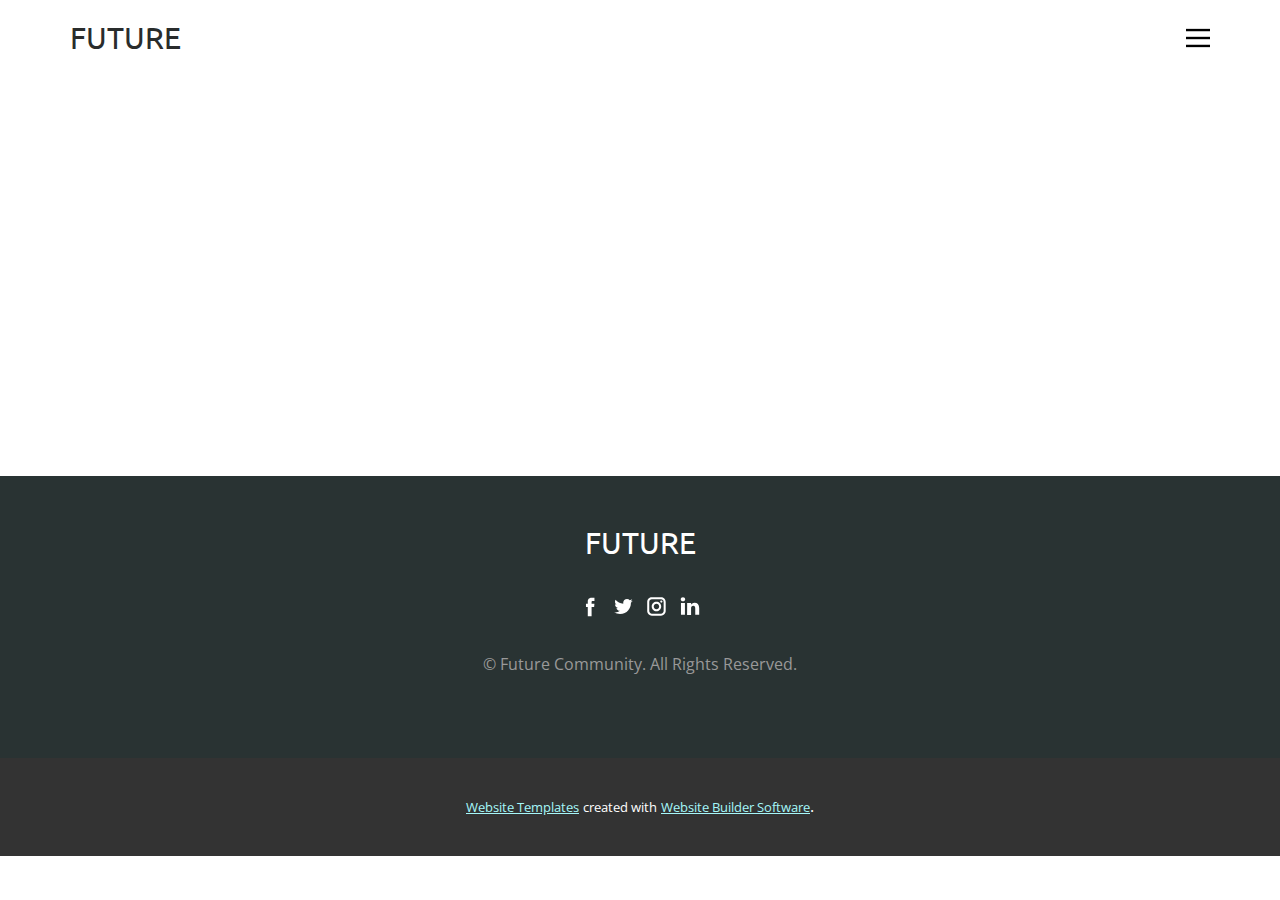
<file: Контакти.html>
<!DOCTYPE html>
<html style="font-size: 16px;" lang="ua"><head>
    <meta name="viewport" content="width=device-width, initial-scale=1.0">
    <meta charset="utf-8">
    <meta name="keywords" content="">
    <meta name="description" content="">
    <title>Контакти</title>
    <link rel="stylesheet" href="nicepage.css" media="screen">
<link rel="stylesheet" href="Контакти.css" media="screen">
    <script class="u-script" type="text/javascript" src="jquery.js" defer=""></script>
    <script class="u-script" type="text/javascript" src="nicepage.js" defer=""></script>
    <meta name="generator" content="Nicepage 6.6.3, nicepage.com">
    <link id="u-theme-google-font" rel="stylesheet" href="https://fonts.googleapis.com/css?family=Ubuntu:300,300i,400,400i,500,500i,700,700i|Open+Sans:300,300i,400,400i,500,500i,600,600i,700,700i,800,800i">
    
    
    
    <script type="application/ld+json">{
		"@context": "http://schema.org",
		"@type": "Organization",
		"name": "",
		"sameAs": []
}</script>
    <meta name="theme-color" content="#17cad0">
    <meta property="og:title" content="Контакти">
    <meta property="og:type" content="website">
  <meta data-intl-tel-input-cdn-path="intlTelInput/"></head>
  <body data-path-to-root="./" data-include-products="false" class="u-body u-xl-mode" data-lang="ua"><header class="u-clearfix u-header u-header" id="sec-d5ff"><div class="u-clearfix u-sheet u-sheet-1">
        <nav class="u-align-left u-menu u-menu-hamburger u-nav-spacing-25 u-offcanvas u-menu-1" data-responsive-from="XL">
          <div class="menu-collapse">
            <a class="u-button-style u-nav-link u-text-black" href="#" style="padding: 4px 0px; font-size: calc(1em + 8px);">
              <svg class="u-svg-link" preserveAspectRatio="xMidYMin slice" viewBox="0 0 302 302" style="undefined"><use xmlns:xlink="http://www.w3.org/1999/xlink" xlink:href="#svg-7b92"></use></svg>
              <svg xmlns="http://www.w3.org/2000/svg" xmlns:xlink="http://www.w3.org/1999/xlink" version="1.1" id="svg-7b92" x="0px" y="0px" viewBox="0 0 302 302" style="enable-background:new 0 0 302 302;" xml:space="preserve" class="u-svg-content"><g><rect y="36" width="302" height="30"></rect><rect y="236" width="302" height="30"></rect><rect y="136" width="302" height="30"></rect>
</g><g></g><g></g><g></g><g></g><g></g><g></g><g></g><g></g><g></g><g></g><g></g><g></g><g></g><g></g><g></g></svg>
            </a>
          </div>
          <div class="u-nav-container">
            <ul class="u-nav u-spacing-25 u-unstyled"><li class="u-nav-item"><a class="u-button-style u-nav-link" href="Головна.html" style="padding: 8px 0px;">Головна</a>
</li><li class="u-nav-item"><a class="u-button-style u-nav-link" href="Про-нас.html" style="padding: 8px 0px;">Про нас</a>
</li><li class="u-nav-item"><a class="u-button-style u-nav-link" href="Контакти.html" style="padding: 8px 0px;">Контакти</a>
</li></ul>
          </div>
          <div class="u-nav-container-collapse">
            <div class="u-align-center u-black u-container-style u-inner-container-layout u-opacity u-opacity-95 u-sidenav">
              <div class="u-inner-container-layout u-sidenav-overflow">
                <div class="u-menu-close"></div>
                <ul class="u-align-center u-nav u-popupmenu-items u-unstyled u-nav-2"><li class="u-nav-item"><a class="u-button-style u-nav-link" href="Головна.html">Головна</a>
</li><li class="u-nav-item"><a class="u-button-style u-nav-link" href="Про-нас.html">Про нас</a>
</li><li class="u-nav-item"><a class="u-button-style u-nav-link" href="Контакти.html">Контакти</a>
</li></ul>
              </div>
            </div>
            <div class="u-black u-menu-overlay u-opacity u-opacity-70"></div>
          </div>
        </nav>
        <h3 class="u-headline u-text u-text-1">
          <a href="/">FUTURE</a>
        </h3>
      </div></header>
    <section class="u-clearfix u-section-1" id="sec-47ff">
      <div class="u-clearfix u-sheet u-sheet-1"></div>
    </section>
    
    
    
    <footer class="u-clearfix u-footer u-palette-5-dark-3" id="sec-1ced"><div class="u-clearfix u-sheet u-sheet-1">
        <h3 class="u-align-center u-headline u-text u-text-1">
          <a href="/">FUTURE</a>
        </h3>
        <div class="u-align-left u-social-icons u-spacing-10 u-social-icons-1">
          <a class="u-social-url" target="_blank" href=""><span class="u-icon u-icon-circle u-social-facebook u-social-icon u-icon-1"><svg class="u-svg-link" preserveAspectRatio="xMidYMin slice" viewBox="0 0 112.2 112.2"><use xmlns:xlink="http://www.w3.org/1999/xlink" xlink:href="#svg-1f4b"></use></svg><svg x="0px" y="0px" viewBox="0 0 112.2 112.2" enable-background="new 0 0 112.2 112.2" xml:space="preserve" id="svg-1f4b" class="u-svg-content"><path d="M75.5,28.8H65.4c-1.5,0-4,0.9-4,4.3v9.4h13.9l-1.5,15.8H61.4v45.1H42.8V58.3h-8.8V42.4h8.8V32.2 c0-7.4,3.4-18.8,18.8-18.8h13.8v15.4H75.5z"></path></svg></span>
          </a>
          <a class="u-social-url" target="_blank" href=""><span class="u-icon u-icon-circle u-social-icon u-social-twitter u-icon-2"><svg class="u-svg-link" preserveAspectRatio="xMidYMin slice" viewBox="0 0 112.2 112.2"><use xmlns:xlink="http://www.w3.org/1999/xlink" xlink:href="#svg-1780"></use></svg><svg x="0px" y="0px" viewBox="0 0 112.2 112.2" enable-background="new 0 0 112.2 112.2" xml:space="preserve" id="svg-1780" class="u-svg-content"><path d="M92.2,38.2c0,0.8,0,1.6,0,2.3c0,24.3-18.6,52.4-52.6,52.4c-10.6,0.1-20.2-2.9-28.5-8.2 c1.4,0.2,2.9,0.2,4.4,0.2c8.7,0,16.7-2.9,23-7.9c-8.1-0.2-14.9-5.5-17.3-12.8c1.1,0.2,2.4,0.2,3.4,0.2c1.6,0,3.3-0.2,4.8-0.7 c-8.4-1.6-14.9-9.2-14.9-18c0-0.2,0-0.2,0-0.2c2.5,1.4,5.4,2.2,8.4,2.3c-5-3.3-8.3-8.9-8.3-15.4c0-3.4,1-6.5,2.5-9.2 c9.1,11.1,22.7,18.5,38,19.2c-0.2-1.4-0.4-2.8-0.4-4.3c0.1-10,8.3-18.2,18.5-18.2c5.4,0,10.1,2.2,13.5,5.7c4.3-0.8,8.1-2.3,11.7-4.5 c-1.4,4.3-4.3,7.9-8.1,10.1c3.7-0.4,7.3-1.4,10.6-2.9C98.9,32.3,95.7,35.5,92.2,38.2z"></path></svg></span>
          </a>
          <a class="u-social-url" target="_blank" href=""><span class="u-icon u-icon-circle u-social-icon u-social-instagram u-icon-3"><svg class="u-svg-link" preserveAspectRatio="xMidYMin slice" viewBox="0 0 112.2 112.2"><use xmlns:xlink="http://www.w3.org/1999/xlink" xlink:href="#svg-498c"></use></svg><svg x="0px" y="0px" viewBox="0 0 112.2 112.2" enable-background="new 0 0 112.2 112.2" xml:space="preserve" id="svg-498c" class="u-svg-content"><path d="M55.9,32.9c-12.8,0-23.2,10.4-23.2,23.2s10.4,23.2,23.2,23.2s23.2-10.4,23.2-23.2S68.7,32.9,55.9,32.9z M55.9,69.4c-7.4,0-13.3-6-13.3-13.3c-0.1-7.4,6-13.3,13.3-13.3s13.3,6,13.3,13.3C69.3,63.5,63.3,69.4,55.9,69.4z"></path><path d="M79.7,26.8c-3,0-5.4,2.5-5.4,5.4s2.5,5.4,5.4,5.4c3,0,5.4-2.5,5.4-5.4S82.7,26.8,79.7,26.8z"></path><path d="M78.2,11H33.5C21,11,10.8,21.3,10.8,33.7v44.7c0,12.6,10.2,22.8,22.7,22.8h44.7c12.6,0,22.7-10.2,22.7-22.7 V33.7C100.8,21.1,90.6,11,78.2,11z M91,78.4c0,7.1-5.8,12.8-12.8,12.8H33.5c-7.1,0-12.8-5.8-12.8-12.8V33.7 c0-7.1,5.8-12.8,12.8-12.8h44.7c7.1,0,12.8,5.8,12.8,12.8V78.4z"></path></svg></span>
          </a>
          <a class="u-social-url" target="_blank" href=""><span class="u-icon u-icon-circle u-social-icon u-social-linkedin u-icon-4"><svg class="u-svg-link" preserveAspectRatio="xMidYMin slice" viewBox="0 0 112.2 112.2"><use xmlns:xlink="http://www.w3.org/1999/xlink" xlink:href="#svg-f7b9"></use></svg><svg x="0px" y="0px" viewBox="0 0 112.2 112.2" enable-background="new 0 0 112.2 112.2" xml:space="preserve" id="svg-f7b9" class="u-svg-content"><path d="M33.8,96.8H14.5v-58h19.3V96.8z M24.1,30.9L24.1,30.9c-6.6,0-10.8-4.5-10.8-10.1c0-5.8,4.3-10.1,10.9-10.1 S34.9,15,35.1,20.8C35.1,26.4,30.8,30.9,24.1,30.9z M103.3,96.8H84.1v-31c0-7.8-2.7-13.1-9.8-13.1c-5.3,0-8.5,3.6-9.9,7.1 c-0.6,1.3-0.6,3-0.6,4.8V97H44.5c0,0,0.3-52.6,0-58h19.3v8.2c2.6-3.9,7.2-9.6,17.4-9.6c12.7,0,22.2,8.4,22.2,26.1V96.8z"></path></svg></span>
          </a>
        </div>
        <p class="u-align-center u-text u-text-grey-40 u-text-2">© Future Community.  All Rights Reserved.</p>
      </div></footer>
    <section class="u-backlink u-clearfix u-grey-80">
      <a class="u-link" href="https://nicepage.com/website-templates" target="_blank">
        <span>Website Templates</span>
      </a>
      <p class="u-text">
        <span>created with</span>
      </p>
      <a class="u-link" href="" target="_blank">
        <span>Website Builder Software</span>
      </a>. 
    </section>
  
</body></html>
</file>
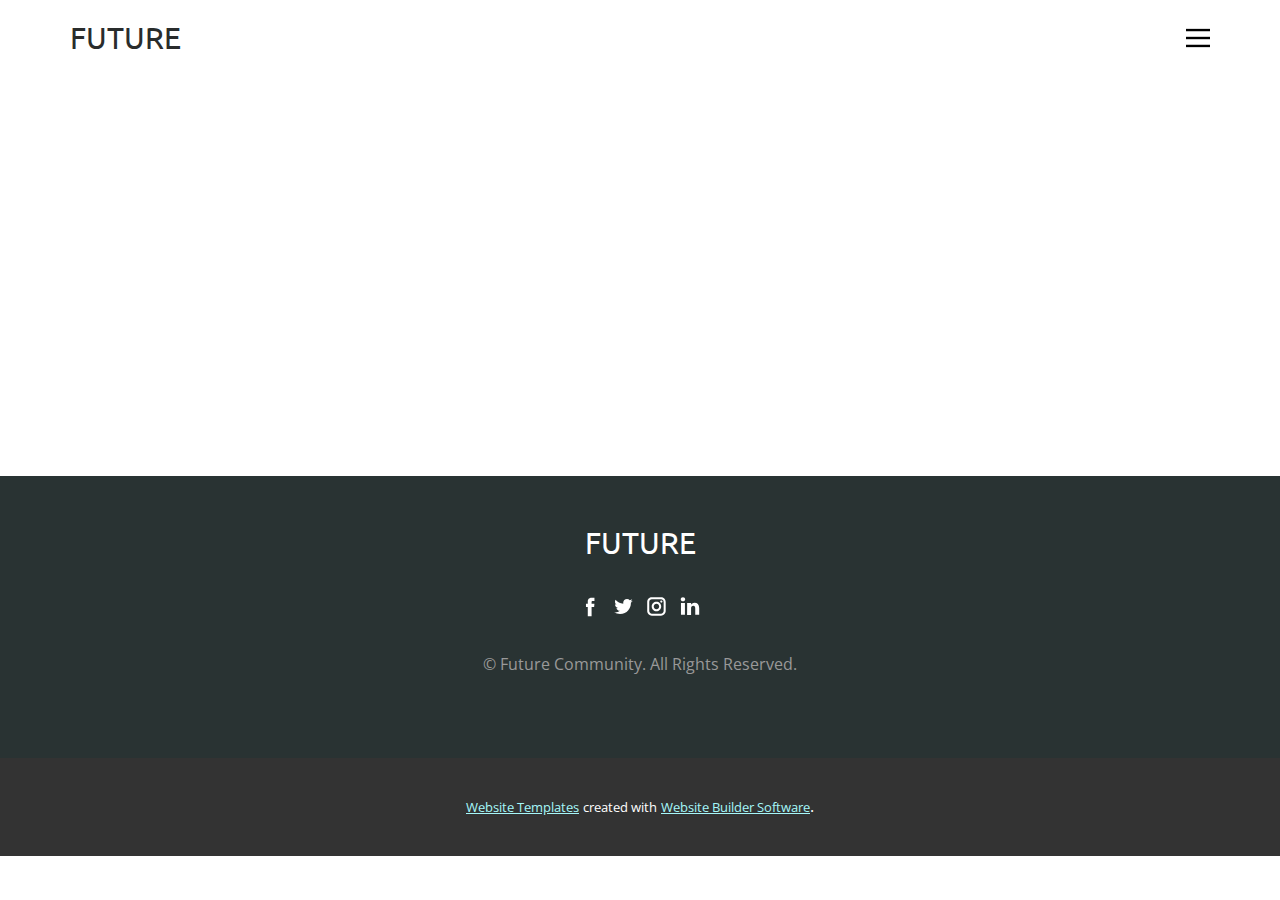
<file: Про-нас.html>
<!DOCTYPE html>
<html style="font-size: 16px;" lang="ua"><head>
    <meta name="viewport" content="width=device-width, initial-scale=1.0">
    <meta charset="utf-8">
    <meta name="keywords" content="">
    <meta name="description" content="">
    <title>Про нас</title>
    <link rel="stylesheet" href="nicepage.css" media="screen">
<link rel="stylesheet" href="Про-нас.css" media="screen">
    <script class="u-script" type="text/javascript" src="jquery.js" defer=""></script>
    <script class="u-script" type="text/javascript" src="nicepage.js" defer=""></script>
    <meta name="generator" content="Nicepage 6.6.3, nicepage.com">
    <link id="u-theme-google-font" rel="stylesheet" href="https://fonts.googleapis.com/css?family=Ubuntu:300,300i,400,400i,500,500i,700,700i|Open+Sans:300,300i,400,400i,500,500i,600,600i,700,700i,800,800i">
    
    
    
    <script type="application/ld+json">{
		"@context": "http://schema.org",
		"@type": "Organization",
		"name": "",
		"sameAs": []
}</script>
    <meta name="theme-color" content="#17cad0">
    <meta property="og:title" content="Про нас">
    <meta property="og:type" content="website">
  <meta data-intl-tel-input-cdn-path="intlTelInput/"></head>
  <body data-path-to-root="./" data-include-products="false" class="u-body u-xl-mode" data-lang="ua"><header class="u-clearfix u-header u-header" id="sec-d5ff"><div class="u-clearfix u-sheet u-sheet-1">
        <nav class="u-align-left u-menu u-menu-hamburger u-nav-spacing-25 u-offcanvas u-menu-1" data-responsive-from="XL">
          <div class="menu-collapse">
            <a class="u-button-style u-nav-link u-text-black" href="#" style="padding: 4px 0px; font-size: calc(1em + 8px);">
              <svg class="u-svg-link" preserveAspectRatio="xMidYMin slice" viewBox="0 0 302 302" style="undefined"><use xmlns:xlink="http://www.w3.org/1999/xlink" xlink:href="#svg-7b92"></use></svg>
              <svg xmlns="http://www.w3.org/2000/svg" xmlns:xlink="http://www.w3.org/1999/xlink" version="1.1" id="svg-7b92" x="0px" y="0px" viewBox="0 0 302 302" style="enable-background:new 0 0 302 302;" xml:space="preserve" class="u-svg-content"><g><rect y="36" width="302" height="30"></rect><rect y="236" width="302" height="30"></rect><rect y="136" width="302" height="30"></rect>
</g><g></g><g></g><g></g><g></g><g></g><g></g><g></g><g></g><g></g><g></g><g></g><g></g><g></g><g></g><g></g></svg>
            </a>
          </div>
          <div class="u-nav-container">
            <ul class="u-nav u-spacing-25 u-unstyled"><li class="u-nav-item"><a class="u-button-style u-nav-link" href="Головна.html" style="padding: 8px 0px;">Головна</a>
</li><li class="u-nav-item"><a class="u-button-style u-nav-link" href="Про-нас.html" style="padding: 8px 0px;">Про нас</a>
</li><li class="u-nav-item"><a class="u-button-style u-nav-link" href="Контакти.html" style="padding: 8px 0px;">Контакти</a>
</li></ul>
          </div>
          <div class="u-nav-container-collapse">
            <div class="u-align-center u-black u-container-style u-inner-container-layout u-opacity u-opacity-95 u-sidenav">
              <div class="u-inner-container-layout u-sidenav-overflow">
                <div class="u-menu-close"></div>
                <ul class="u-align-center u-nav u-popupmenu-items u-unstyled u-nav-2"><li class="u-nav-item"><a class="u-button-style u-nav-link" href="Головна.html">Головна</a>
</li><li class="u-nav-item"><a class="u-button-style u-nav-link" href="Про-нас.html">Про нас</a>
</li><li class="u-nav-item"><a class="u-button-style u-nav-link" href="Контакти.html">Контакти</a>
</li></ul>
              </div>
            </div>
            <div class="u-black u-menu-overlay u-opacity u-opacity-70"></div>
          </div>
        </nav>
        <h3 class="u-headline u-text u-text-1">
          <a href="/">FUTURE</a>
        </h3>
      </div></header>
    <section class="u-clearfix u-section-1" id="sec-00f8">
      <div class="u-clearfix u-sheet u-sheet-1"></div>
    </section>
    
    
    
    <footer class="u-clearfix u-footer u-palette-5-dark-3" id="sec-1ced"><div class="u-clearfix u-sheet u-sheet-1">
        <h3 class="u-align-center u-headline u-text u-text-1">
          <a href="/">FUTURE</a>
        </h3>
        <div class="u-align-left u-social-icons u-spacing-10 u-social-icons-1">
          <a class="u-social-url" target="_blank" href=""><span class="u-icon u-icon-circle u-social-facebook u-social-icon u-icon-1"><svg class="u-svg-link" preserveAspectRatio="xMidYMin slice" viewBox="0 0 112.2 112.2"><use xmlns:xlink="http://www.w3.org/1999/xlink" xlink:href="#svg-1f4b"></use></svg><svg x="0px" y="0px" viewBox="0 0 112.2 112.2" enable-background="new 0 0 112.2 112.2" xml:space="preserve" id="svg-1f4b" class="u-svg-content"><path d="M75.5,28.8H65.4c-1.5,0-4,0.9-4,4.3v9.4h13.9l-1.5,15.8H61.4v45.1H42.8V58.3h-8.8V42.4h8.8V32.2 c0-7.4,3.4-18.8,18.8-18.8h13.8v15.4H75.5z"></path></svg></span>
          </a>
          <a class="u-social-url" target="_blank" href=""><span class="u-icon u-icon-circle u-social-icon u-social-twitter u-icon-2"><svg class="u-svg-link" preserveAspectRatio="xMidYMin slice" viewBox="0 0 112.2 112.2"><use xmlns:xlink="http://www.w3.org/1999/xlink" xlink:href="#svg-1780"></use></svg><svg x="0px" y="0px" viewBox="0 0 112.2 112.2" enable-background="new 0 0 112.2 112.2" xml:space="preserve" id="svg-1780" class="u-svg-content"><path d="M92.2,38.2c0,0.8,0,1.6,0,2.3c0,24.3-18.6,52.4-52.6,52.4c-10.6,0.1-20.2-2.9-28.5-8.2 c1.4,0.2,2.9,0.2,4.4,0.2c8.7,0,16.7-2.9,23-7.9c-8.1-0.2-14.9-5.5-17.3-12.8c1.1,0.2,2.4,0.2,3.4,0.2c1.6,0,3.3-0.2,4.8-0.7 c-8.4-1.6-14.9-9.2-14.9-18c0-0.2,0-0.2,0-0.2c2.5,1.4,5.4,2.2,8.4,2.3c-5-3.3-8.3-8.9-8.3-15.4c0-3.4,1-6.5,2.5-9.2 c9.1,11.1,22.7,18.5,38,19.2c-0.2-1.4-0.4-2.8-0.4-4.3c0.1-10,8.3-18.2,18.5-18.2c5.4,0,10.1,2.2,13.5,5.7c4.3-0.8,8.1-2.3,11.7-4.5 c-1.4,4.3-4.3,7.9-8.1,10.1c3.7-0.4,7.3-1.4,10.6-2.9C98.9,32.3,95.7,35.5,92.2,38.2z"></path></svg></span>
          </a>
          <a class="u-social-url" target="_blank" href=""><span class="u-icon u-icon-circle u-social-icon u-social-instagram u-icon-3"><svg class="u-svg-link" preserveAspectRatio="xMidYMin slice" viewBox="0 0 112.2 112.2"><use xmlns:xlink="http://www.w3.org/1999/xlink" xlink:href="#svg-498c"></use></svg><svg x="0px" y="0px" viewBox="0 0 112.2 112.2" enable-background="new 0 0 112.2 112.2" xml:space="preserve" id="svg-498c" class="u-svg-content"><path d="M55.9,32.9c-12.8,0-23.2,10.4-23.2,23.2s10.4,23.2,23.2,23.2s23.2-10.4,23.2-23.2S68.7,32.9,55.9,32.9z M55.9,69.4c-7.4,0-13.3-6-13.3-13.3c-0.1-7.4,6-13.3,13.3-13.3s13.3,6,13.3,13.3C69.3,63.5,63.3,69.4,55.9,69.4z"></path><path d="M79.7,26.8c-3,0-5.4,2.5-5.4,5.4s2.5,5.4,5.4,5.4c3,0,5.4-2.5,5.4-5.4S82.7,26.8,79.7,26.8z"></path><path d="M78.2,11H33.5C21,11,10.8,21.3,10.8,33.7v44.7c0,12.6,10.2,22.8,22.7,22.8h44.7c12.6,0,22.7-10.2,22.7-22.7 V33.7C100.8,21.1,90.6,11,78.2,11z M91,78.4c0,7.1-5.8,12.8-12.8,12.8H33.5c-7.1,0-12.8-5.8-12.8-12.8V33.7 c0-7.1,5.8-12.8,12.8-12.8h44.7c7.1,0,12.8,5.8,12.8,12.8V78.4z"></path></svg></span>
          </a>
          <a class="u-social-url" target="_blank" href=""><span class="u-icon u-icon-circle u-social-icon u-social-linkedin u-icon-4"><svg class="u-svg-link" preserveAspectRatio="xMidYMin slice" viewBox="0 0 112.2 112.2"><use xmlns:xlink="http://www.w3.org/1999/xlink" xlink:href="#svg-f7b9"></use></svg><svg x="0px" y="0px" viewBox="0 0 112.2 112.2" enable-background="new 0 0 112.2 112.2" xml:space="preserve" id="svg-f7b9" class="u-svg-content"><path d="M33.8,96.8H14.5v-58h19.3V96.8z M24.1,30.9L24.1,30.9c-6.6,0-10.8-4.5-10.8-10.1c0-5.8,4.3-10.1,10.9-10.1 S34.9,15,35.1,20.8C35.1,26.4,30.8,30.9,24.1,30.9z M103.3,96.8H84.1v-31c0-7.8-2.7-13.1-9.8-13.1c-5.3,0-8.5,3.6-9.9,7.1 c-0.6,1.3-0.6,3-0.6,4.8V97H44.5c0,0,0.3-52.6,0-58h19.3v8.2c2.6-3.9,7.2-9.6,17.4-9.6c12.7,0,22.2,8.4,22.2,26.1V96.8z"></path></svg></span>
          </a>
        </div>
        <p class="u-align-center u-text u-text-grey-40 u-text-2">© Future Community.  All Rights Reserved.</p>
      </div></footer>
    <section class="u-backlink u-clearfix u-grey-80">
      <a class="u-link" href="https://nicepage.com/website-templates" target="_blank">
        <span>Website Templates</span>
      </a>
      <p class="u-text">
        <span>created with</span>
      </p>
      <a class="u-link" href="" target="_blank">
        <span>Website Builder Software</span>
      </a>. 
    </section>
  
</body></html>
</file>
